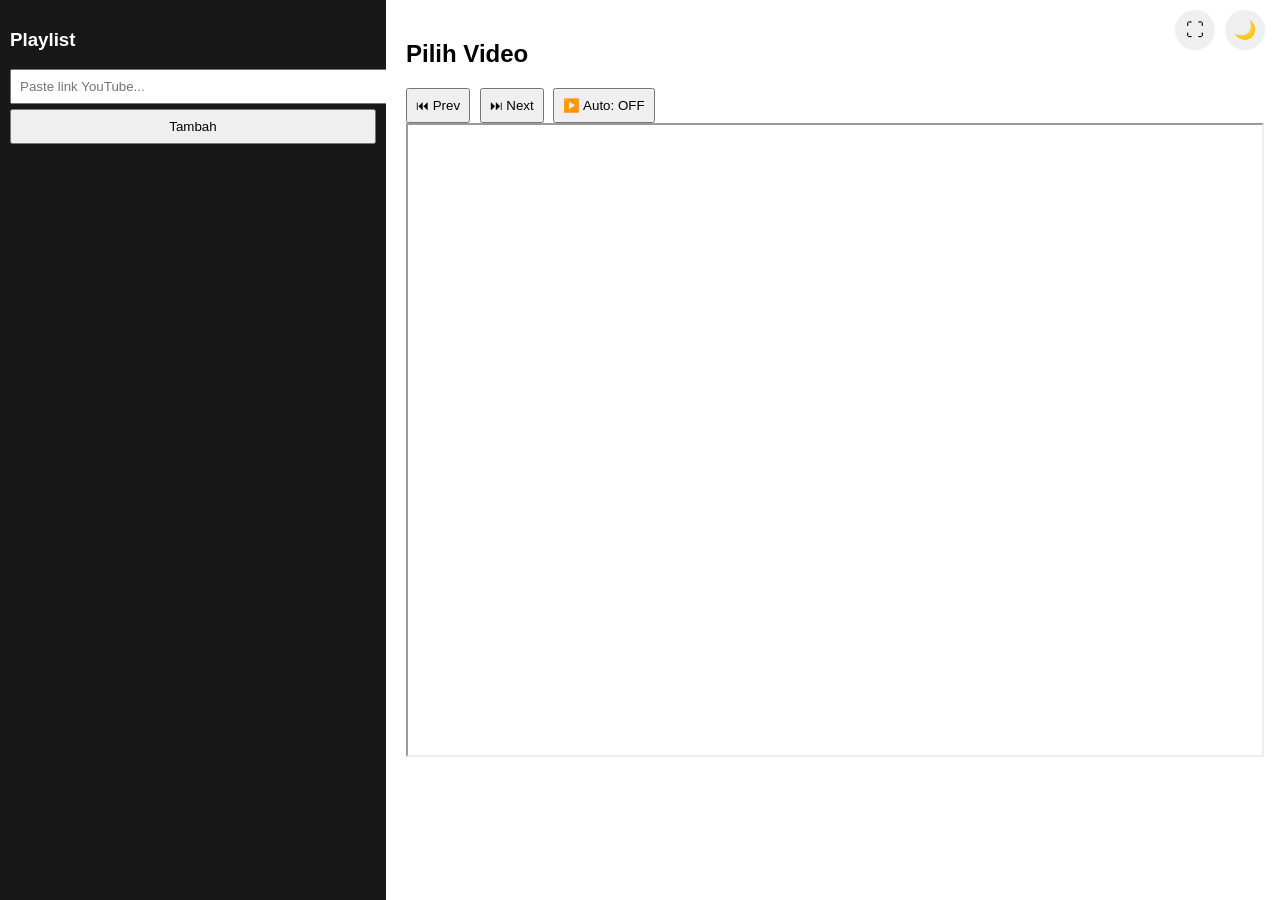
<file: index.html>
<!DOCTYPE html>
<html lang="id">
<head>
<meta charset="UTF-8">
<title>Playlist Presentasi YouTube</title>
<link rel="stylesheet" href="style.css">
</head>
<body>

<div class="container">

    <!-- SIDEBAR -->
    <div class="sidebar">
        <h3>Playlist</h3>

        <input type="text" id="youtube-link" placeholder="Paste link YouTube...">
        <button onclick="addVideo()">Tambah</button>

        <ul id="playlist"></ul>
    </div>

    <!-- CONTENT -->
    <div class="content">
        <h2 id="video-title">Pilih Video</h2>

        <div class="controls">
            <button onclick="prevVideo()">⏮ Prev</button>
            <button onclick="nextVideo()">⏭ Next</button>
            <button onclick="toggleAutoplay()">▶️ Auto: <span id="auto-status">OFF</span></button>
            <button id="fsToggle" onclick="toggleFullscreen()">⛶</button>
            <button id="themeToggle" onclick="toggleTheme()" class="theme-btn">🌙</button>
        </div>

        <iframe id="player" allowfullscreen></iframe>
    </div>

</div>

<div id="dropOverlay" class="drop-overlay hidden">
    <div class="drop-box">
        🎬 Lepaskan Link YouTube Disini
    </div>
</div>

<script src="script.js"></script>
</body>
</html>
</file>
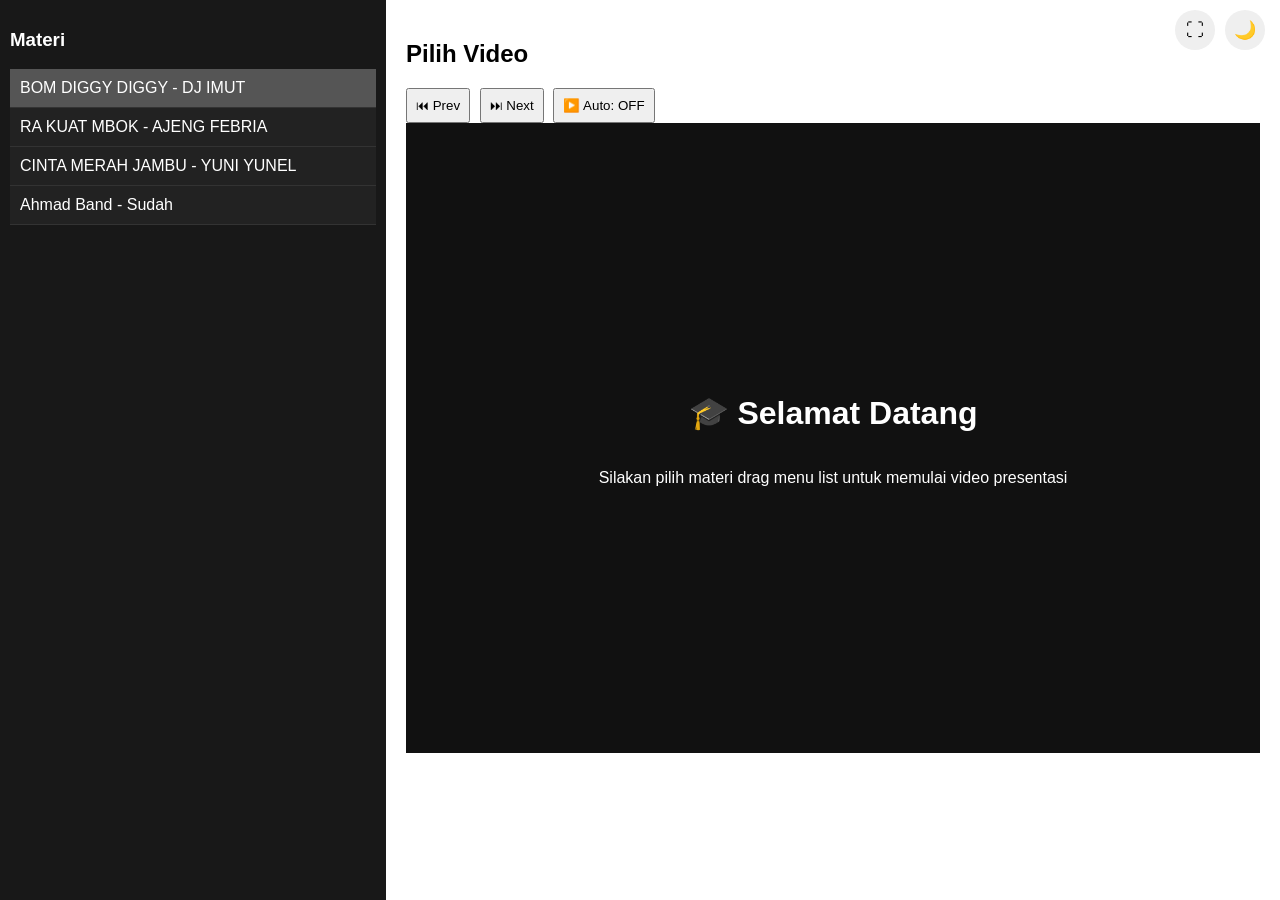
<file: manual.html>
<!DOCTYPE html>
<html lang="id">
<head>
<meta charset="UTF-8">
<title>Presentation Player</title>

<link rel="stylesheet" href="manual.css">
</head>

<body>

<div class="container">

    <!-- SIDEBAR -->
    <div class="sidebar">
        <h3>Materi</h3>

        <ul id="playlist">
            <!-- AUTO RENDER VIA JS -->
        </ul>
    </div>

    <!-- CONTENT -->
    <div class="content">

        <h2 id="video-title">Pilih Video</h2>

        <!-- CONTROLS -->
        <div class="controls">
            <button onclick="prevVideo()">⏮ Prev</button>
            <button onclick="nextVideo()">⏭ Next</button>

            <button onclick="toggleAutoplay()">
                ▶️ Auto: <span id="auto-status">OFF</span>
            </button>

            <button id="fsToggle" onclick="toggleFullscreen()">⛶</button>

            <button id="themeToggle" onclick="toggleTheme()" class="theme-btn">
                🌙
            </button>
        </div>

        <!-- PLAYER -->
        <div id="playerWrapper" class="player-wrapper">

            <div id="welcomeScreen" class="welcome-screen">
                <h1>🎓 Selamat Datang</h1>
                <p>Silakan pilih materi drag menu list untuk memulai video presentasi</p>
            </div>

            <!-- FLY DROP LAYER -->
            <div id="dropZone" class="drop-zone">
                <div class="drop-text">⬇ Drop video disini</div>
            </div>

            <!-- IFRAME -->
            <iframe
                id="player"
                allow="autoplay; encrypted-media"
                allowfullscreen>
            </iframe>

        </div>

    </div>

</div>

<script src="manual.js"></script>
</body>
</html>
</file>
<file: style.css>
body.dark {
    background: #111;
    color: #fff;
}

body.dark .content {
    background: #1e1e1e;
}

body.dark .sidebar {
    background: #000;
}

body.dark .item {
    background: #222;
    color: #fff;
}

body.dark .item:hover {
    background: #333;
}

.theme-btn {
    position: absolute;
    top: 10px;
    right: 10px;
    width: 40px;
    height: 40px;
    border-radius: 50%;
    border: none;
    cursor: pointer;
    font-size: 18px;
}

body {
    margin: 0;
    font-family: Arial;
}

.container {
    display: flex;
    height: 100vh;
}

/* SIDEBAR */
.sidebar {
    width: 30%;
    background: #181818;
    color: white;
    padding: 10px;
    overflow-y: auto;
}

.sidebar input, .sidebar button {
    width: 100%;
    padding: 8px;
    margin-bottom: 5px;
}

/* PLAYLIST */
#playlist {
    list-style: none;
    padding: 0;
}

.item {
    display: flex;
    justify-content: space-between;
    align-items: center;
    padding: 10px;
    border-bottom: 1px solid #333;
    background: #222;
    cursor: grab;
}

.item:hover {
    background: #333;
}

.item.active {
    background: #555;
}

/* DELETE BUTTON */
.delete-btn {
    color: red;
    cursor: pointer;
    margin-left: 10px;
}

/* CONTENT */
.content {
    width: 70%;
    padding: 20px;
}

iframe {
    width: 100%;
    height: 70vh;
}

/* CONTROL BUTTONS */
.controls button {
    margin-right: 5px;
    padding: 8px;
    cursor: pointer;
}


#fsToggle {
    position: absolute;
    top: 10px;
    right: 60px;
    width: 40px;
    height: 40px;
    border-radius: 50%;
    border: none;
    cursor: pointer;
    font-size: 18px;
}

.drop-overlay {
    position: fixed;
    top: 0;
    left: 0;
    width: 100%;
    height: 100%;
    background: rgba(0,0,0,0.7);
    display: flex;
    justify-content: center;
    align-items: center;
    z-index: 9999;
}

.drop-overlay.hidden {
    display: none;
}

.drop-box {
    width: 400px;
    height: 200px;
    border: 2px dashed #ccc;
    border-radius: 12px;
    display: flex;
    justify-content: center;
    align-items: center;
    background: #111;
    color: #fff;
    font-size: 18px;
    text-align: center;
}

.drop-box.active {
    border-color: #00ffcc;
}
</file>
<file: manual.css>
/* =======================
   BASE
======================= */
body {
    margin: 0;
    font-family: Arial;
}

/*

    WELCOME PAGE

*/
.welcome-screen {
    position: absolute;
    inset: 0;
    display: flex;
    flex-direction: column;
    justify-content: center;
    align-items: center;
    background: #111;
    color: #fff;
    z-index: 5;
    text-align: center;
    padding: 20px;
}

body.dark .welcome-screen {
    background: #000;
}

.welcome-screen.hide {
    display: none;
}

#player {
    display: none; /* default hidden */
}

/* =======================
   DARK MODE
======================= */
body.dark {
    background: #111;
    color: #fff;
}

body.dark .content {
    background: #1e1e1e;
}

body.dark .sidebar {
    background: #000;
}

body.dark .item {
    background: #222;
    color: #fff;
}

body.dark .item:hover {
    background: #333;
}

/* =======================
   LAYOUT
======================= */
.container {
    display: flex;
    height: 100vh;
}

/* =======================
   SIDEBAR
======================= */
.sidebar {
    width: 30%;
    background: #181818;
    color: white;
    padding: 10px;
    overflow-y: auto;
}

.sidebar input,
.sidebar button {
    width: 100%;
    padding: 8px;
    margin-bottom: 5px;
}

/* =======================
   PLAYLIST ITEM
======================= */
#playlist {
    list-style: none;
    padding: 0;
}

.item {
    display: flex;
    justify-content: space-between;
    align-items: center;
    padding: 10px;
    border-bottom: 1px solid #333;
    background: #222;
    cursor: grab;
    transition: 0.2s;
}

.item:hover {
    background: #333;
}

.item.active {
    background: #555;
}

/* =======================
   CONTENT AREA
======================= */
.content {
    width: 70%;
    padding: 20px;
}

/* =======================
   PLAYER WRAPPER
======================= */
.player-wrapper {
    position: relative;
    width: 100%;
    height: 70vh;
}

/* IFRAME */
iframe {
    width: 100%;
    height: 100%;
    border: none;
}

/* =========================
   FLY DROP LAYER
========================= */
.drop-zone {
    position: absolute;
    inset: 0;
    z-index: 999;
    display: none;
    justify-content: center;
    align-items: center;
    background: rgba(0,0,0,0.0);
    transition: 0.2s;
}

/* ACTIVE SAAT DRAG */
.drop-zone.active {
    display: flex;
    background: rgba(0,0,0,0.55);
    backdrop-filter: blur(4px);
    border: 2px dashed #00ffcc;
}

/* TEXT */
.drop-text {
    color: white;
    font-size: 18px;
    font-weight: bold;
    padding: 20px;
    border-radius: 10px;
    background: rgba(0,0,0,0.4);
}

/* =======================
   CONTROLS
======================= */
.controls button {
    margin-right: 5px;
    padding: 8px;
    cursor: pointer;
}

/* =======================
   BUTTONS
======================= */
.theme-btn,
#fsToggle {
    position: absolute;
    top: 10px;
    width: 40px;
    height: 40px;
    border-radius: 50%;
    border: none;
    cursor: pointer;
    font-size: 18px;
}

.theme-btn {
    right: 10px;
}

#fsToggle {
    right: 60px;
}

/* =======================
   DELETE BUTTON
======================= */
.delete-btn {
    color: red;
    cursor: pointer;
    margin-left: 10px;
}
</file>
